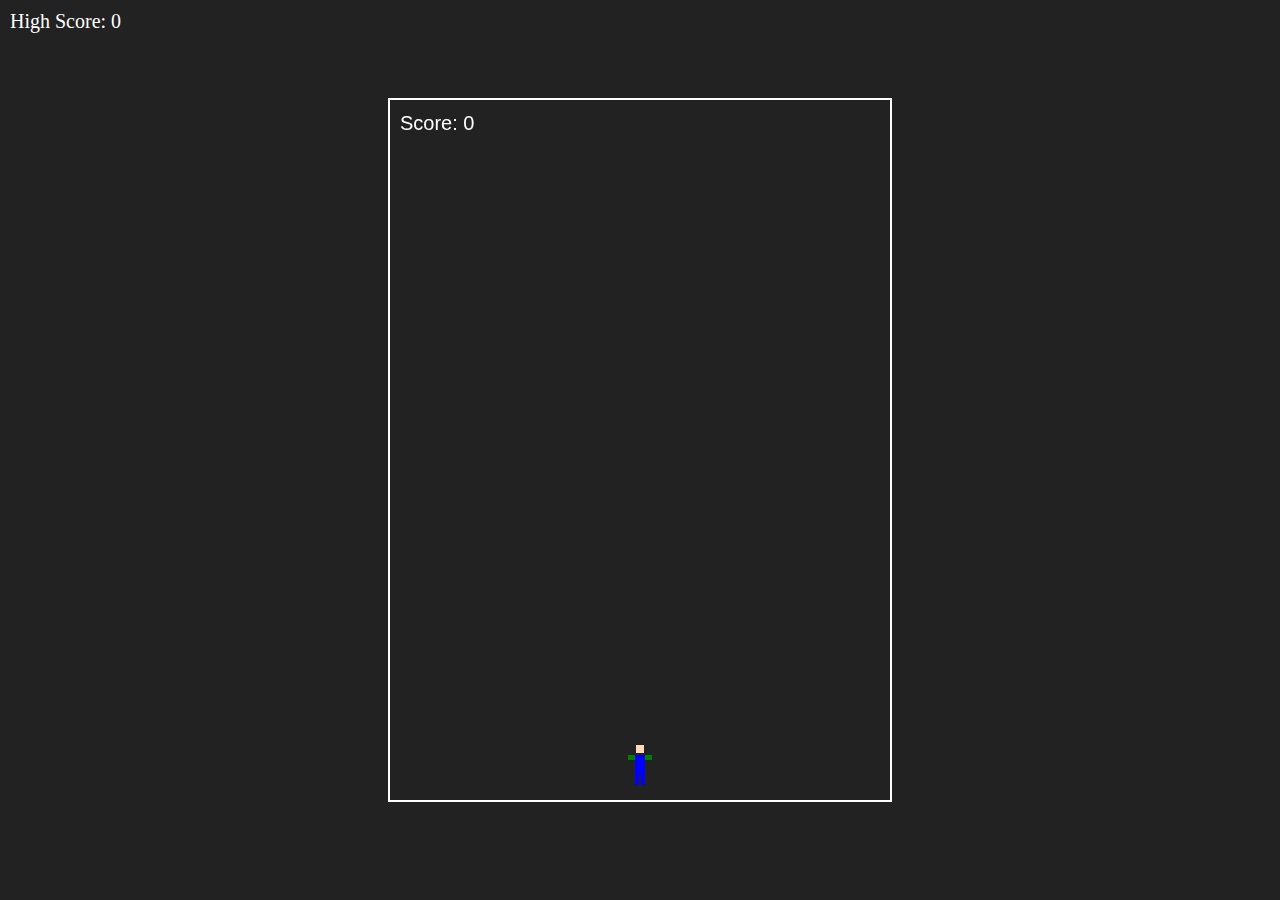
<file: prototype4.HTML>
<!DOCTYPE html>
<html lang="en">
<head>
    <meta charset="UTF-8">
    <meta name="viewport" content="width=device-width, initial-scale=1.0">
    <title>Dodge Game</title>
    <style>
        body {
            margin: 0;
            padding: 0;
            display: flex;
            justify-content: center;
            align-items: center;
            height: 100vh;
            background-color: #222;
        }

        canvas {
            border: 2px solid white;
        }

        #gameOver {
            position: absolute;
            top: 50%;
            left: 50%;
            transform: translate(-50%, -50%);
            color: white;
            font-size: 36px;
            display: none;
        }

        #highScore {
            position: absolute;
            top: 10px;
            left: 10px;
            color: white;
            font-size: 20px;
        }
    </style>
</head>
<body>
    <canvas id="gameCanvas" width="500" height="700"></canvas>
    <div id="gameOver">Game Over! Press S to Restart</div>
    <div id="highScore">High Score: 0</div>

    <script>
        const canvas = document.getElementById('gameCanvas');
        const ctx = canvas.getContext('2d');
        const gameOverText = document.getElementById('gameOver');
        const highScoreText = document.getElementById('highScore');
        
        const playerWidth = 30; // Width of the player in "pixels"
        const playerHeight = 50; // Height of the player
        let playerX = canvas.width / 2 - playerWidth / 2;
        let playerY = canvas.height - playerHeight - 10;
        let playerSpeed = 5;
        
        let fallingObjects = [];
        let objectSpeed = 2;
        let score = 0;
        let gameOver = false;
        
        // Retrieve the high score from localStorage
        let highScore = localStorage.getItem('highScore') ? parseInt(localStorage.getItem('highScore')) : 0;
        highScoreText.textContent = `High Score: ${highScore}`;
        
        // Handle keyboard inputs
        let leftPressed = false;
        let rightPressed = false;

        window.addEventListener('keydown', (e) => {
            if (e.key === 'ArrowLeft') {
                leftPressed = true;
            }
            if (e.key === 'ArrowRight') {
                rightPressed = true;
            }
        });

        window.addEventListener('keyup', (e) => {
            if (e.key === 'ArrowLeft') {
                leftPressed = false;
            }
            if (e.key === 'ArrowRight') {
                rightPressed = false;
            }
        });

        // Create a falling object
        function createFallingObject() {
            const size = Math.random() * (40 - 20) + 20;
            fallingObjects.push({
                x: Math.random() * (canvas.width - size),
                y: -size,
                width: size,
                height: size
            });
        }

        // Draw the pixelated player (a simple pixel person)
        function drawPlayer() {
            // Head (3x3 pixels)
            ctx.fillStyle = 'peachpuff'; // Head color
            ctx.fillRect(playerX + 11, playerY + 5, 8, 8); // Head

            // Body (2x3 pixels)
            ctx.fillStyle = 'blue'; // Body color
            ctx.fillRect(playerX + 10, playerY + 15, 10, 20); // Body

            // Arms (2x3 pixels each)
            ctx.fillStyle = 'green'; // Arm color
            ctx.fillRect(playerX + 3, playerY + 15, 7, 5); // Left arm
            ctx.fillRect(playerX + 20, playerY + 15, 7, 5); // Right arm

            // Legs (2x3 pixels each)
            ctx.fillStyle = 'blue'; // Leg color
            ctx.fillRect(playerX + 10, playerY + 35, 4, 10); // Left leg
            ctx.fillRect(playerX + 16, playerY + 35, 4, 10); // Right leg
        }

        // Update game state
        function update() {
            if (gameOver) return;

            ctx.clearRect(0, 0, canvas.width, canvas.height);

            // Update player position
            if (leftPressed && playerX > 0) {
                playerX -= playerSpeed;
            }
            if (rightPressed && playerX < canvas.width - playerWidth) {
                playerX += playerSpeed;
            }

            // Draw player (as a pixelated person)
            drawPlayer();

            // Update and draw falling objects
            for (let i = fallingObjects.length - 1; i >= 0; i--) {
                const obj = fallingObjects[i];
                obj.y += objectSpeed;
                if (obj.y > canvas.height) {
                    fallingObjects.splice(i, 1);
                    score++;
                }

                // Check for collision with player
                if (obj.y + obj.height > playerY && obj.x < playerX + playerWidth && obj.x + obj.width > playerX) {
                    gameOver = true;
                    gameOverText.style.display = 'block';

                    // Update high score if necessary
                    if (score > highScore) {
                        highScore = score;
                        localStorage.setItem('highScore', highScore); // Save the high score
                    }
                }

                ctx.fillStyle = 'red';
                ctx.fillRect(obj.x, obj.y, obj.width, obj.height);
            }

            // Display score
            ctx.fillStyle = 'white';
            ctx.font = '20px Arial';
            ctx.fillText(`Score: ${score}`, 10, 30);

            // Display high score
            highScoreText.textContent = `High Score: ${highScore}`;

            // Create new falling object every 1.5 seconds
            if (Math.random() < 0.02) {
                createFallingObject();
            }

            // Repeat the update
            if (!gameOver) {
                requestAnimationFrame(update);
            }
        }

        // Start the game loop
        update();

        // Restart the game when pressing 'S' key
        window.addEventListener('keydown', (e) => {
            if (e.key === 's' || e.key === 'S') {
                gameOver = false;
                gameOverText.style.display = 'none';
                playerX = canvas.width / 2 - playerWidth / 2;
                playerY = canvas.height - playerHeight - 10;
                fallingObjects = [];
                score = 0;
                update();
            }
        });
    </script>
</body>
</html>
</file>
